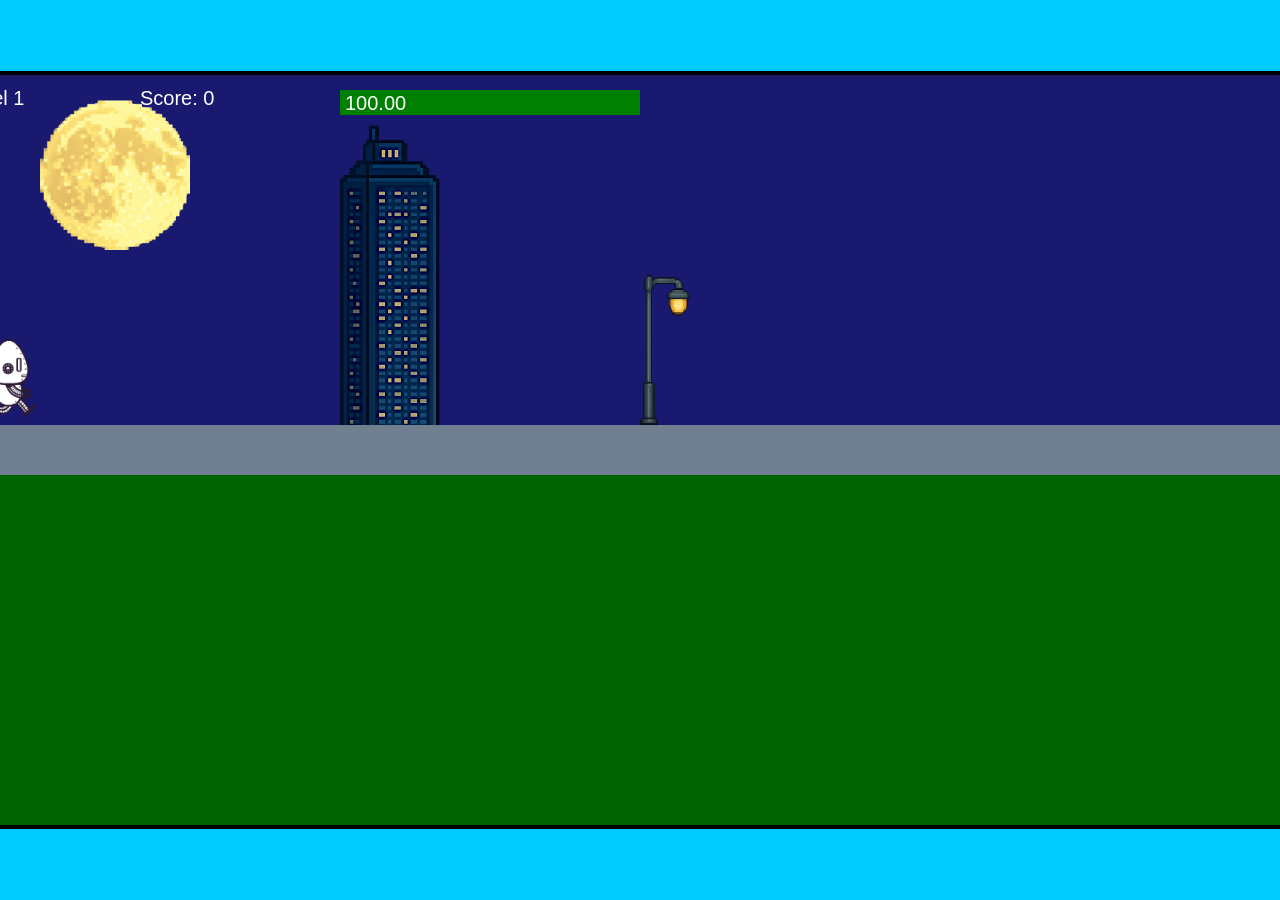
<file: fsd-projects/runtime/index.html>
<!DOCTYPE html>
<html lang="en">
  <head>
    <meta charset="UTF-8" />
    <meta name="viewport" content="width=device-width, initial-scale=1.0" />
    <title>Runtime Neo</title>
    <link rel="stylesheet" href="runtime.css" />
    <script src="https://code.jquery.com/jquery-3.1.0.js"></script>
    <script src="setup.js"></script>
    <script src="levels.js"></script>
    <script src="scenery.js"></script>
    <script src="student.js"></script>
    <script src="main.js"></script>
  </head>
  <body id="body">
    <canvas id="gameCanvas" width="1400" height="750"></canvas>
    <img id="player" src="images/halle.png" />
    <img id="projectile" src="images/projectile.png" />
    <img id="basicPlatform" src="images/interactable/basicPlatform.png" />
    <img id="spikes" src="images/interactable/spikes.png" />
    <img id="bug" src="images/interactable/bug.png" />
    <img id="healthUp" src="images/interactable/healthUp.png" />
    <img id="flag" src="images/interactable/flag.png" />
    <img id="moon" src="images/backgrounds/moon.png" />
    <img id="building" src="images/backgrounds/building.png" />
    <img id="lamp" src="images/backgrounds/lamp.png" />
  </body>
</html>
</file>
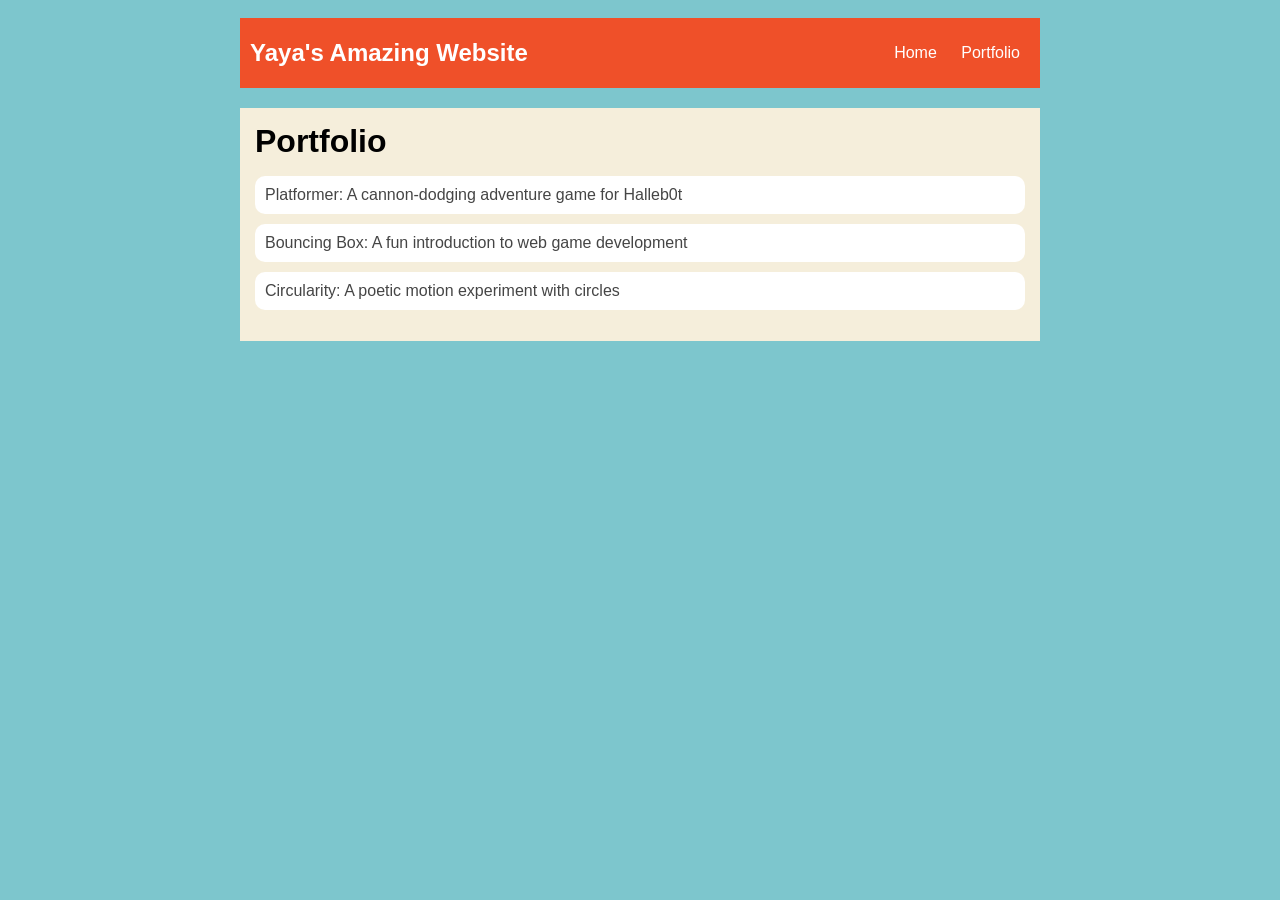
<file: portfolio.html>
<!DOCTYPE html>
<html>
  <head>
    <title>CHANGE ME</title>
     <link rel="stylesheet" href="style.css" />
  </head>

  <body>
    <!-- All content goes here -->
    <div id="all-contents">
        <nav>
            <h1>Yaya's Amazing Website</h1>
            <ul id="nav-ul">
                <li class="nav-li">
                    <a href="index.html">Home</a>
                </li>
                <li class="nav-li">
                    <a href="portfolio.html">Portfolio</a>
                </li>
            </ul>
        </nav>

        <main>
            <div class="content">
                <h1>Portfolio</h1>
                <ul id="portfolio">
                    <li>
                        <a href="fsd-projects/platformer/">Platformer: A cannon-dodging adventure game for Halleb0t</a>
                    </li>
                    <li>
                        <a href="fsd-projects/bouncing-box/">Bouncing Box: A fun introduction to web game development</a>
                    </li>
                    <li>
                        <a href="fsd-projects/circularity/">Circularity: A poetic motion experiment with circles</a>
                    </li>
                </ul>
            </div>
        </main>
    </div>
  </body>
</html>
</file>
<file: fsd-projects/runtime/runtime.css>
/* runtime.css */
/* Styles for Runtime Neo auto-runner game */

img {
  display: none;
}

#gameCanvas {
  position: absolute;
  border: 4px solid #000;
  top: 50%;
  left: 50%;
  transform: translate(-50%, -50%);
}

body {
  margin: 0;
  background-color: #00ccff;
  font-family: Arial, sans-serif;
  text-align: center;
  overflow: hidden;
}
</file>
<file: style.css>
body {
    background: rgb(125, 198, 205);
    color: rgb(45, 45, 45);
    padding: 10px;
    font-family: arial;
}
#all-contents {
  max-width: 800px;
    margin: auto;
}

/* navigation menu */
nav {
    background: rgb(239, 80, 41);
   margin: 0 auto;
   margin-bottom: 20px;
    display: flex;
    padding: 10px;
}
h1 {
    display: flex;
    align-items: center;
    color: white;
    flex: 1;
    margin: 0;
}
#nav-ul {
    list-style-image: none;
}
.nav-li {
    display: inline-block;
    padding: 0 10px;
}
a {
    text-decoration: none;
    color: #fff;
}

/* main container area beneath menu */
main {
    background: rgb(245, 238, 219);
    display: flex;
}
.sidebar {
    margin-right: 25px;
    padding: 10px;
}
.sidebar-img {
    width: 200px;
}
.content {
    flex: 1;
    padding: 15px;
}

/* portfolio styles */
#interests {
    border: 4px silver ridge;
    padding: 8px;
}
h2, h3 {
    margin: 0px;
}
         /* portfolio styles */
         .content h1 {
            color: black;
        }

        #portfolio {
            list-style-type: none;
            padding-left: 0;
        }

        #portfolio li {
            background: #fff;
            padding: 10px;
            border-radius: 10px;
            margin-bottom: 10px;
        }

        #portfolio li:hover {
            background: #eee;
        }

        #portfolio a {
            text-decoration: none;
            color: #454545;
        }
</file>
